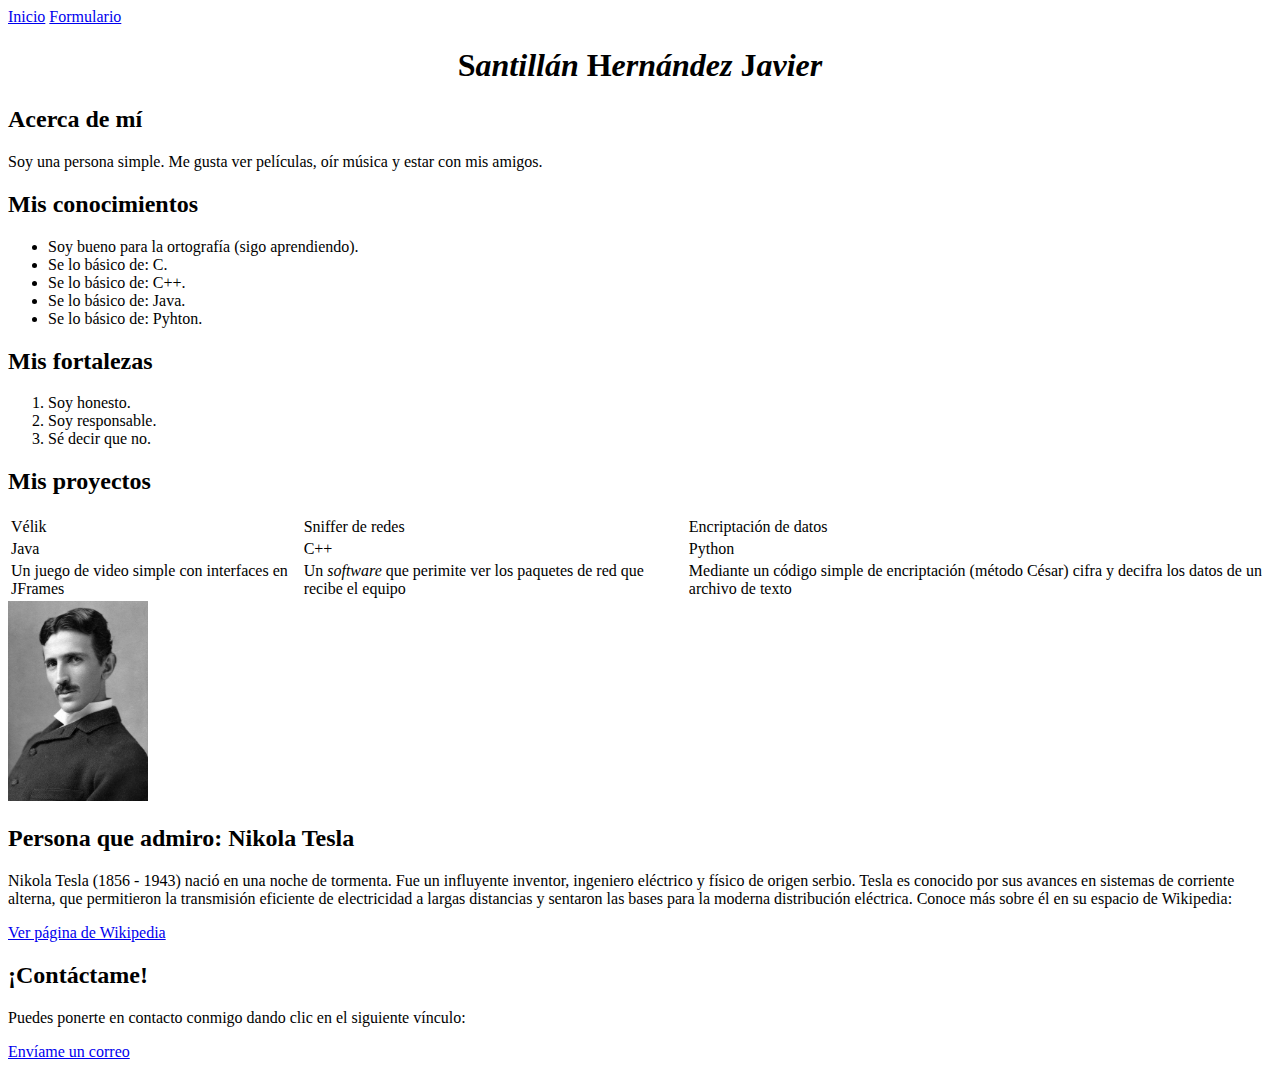
<file: index.html>
<!DOCTYPE html>
<html lang="es">
<head>
  <meta charset="UTF-8">
  <title>Presentación</title>

<link href="https://cdn.jsdelivr.net/npm/bootstrap@5.3.1/dist/css/bootstrap.min.css" rel="stylesheet" integrity="sha384-4bw+/aepP/YC94hEpVNVgiZdgIC5+VKNBQNGCHeKRQN+PtmoHDEXuppvnDJzQIu9" crossorigin="anonymous">
<script src="https://cdn.jsdelivr.net/npm/bootstrap@5.3.1/dist/js/bootstrap.bundle.min.js" integrity="sha384-HwwvtgBNo3bZJJLYd8oVXjrBZt8cqVSpeBNS5n7C8IVInixGAoxmnlMuBnhbgrkm" crossorigin="anonymous"></script>

</head>
<body>

  <div class="navbar bg-dark border-bottom border-body" data-bs-theme="dark">
    <a class="btn btn-dark" href="index.html">Inicio</a>
    <a class="btn btn-dark" href="formulario.html">Formulario</a>
  </div>

  <center><h1><b>S</b><i>antillán</i> <b>H</b><i>ernández</i> <b>J</b><i>avier</i></h1></center>

  <section class="s_info">
    <h2>Acerca de mí</h2>
    <p>Soy una persona simple. Me gusta ver películas, oír música y estar con mis amigos.</p>
  </section>
  
  <div class="listas">
    <section  class="s_cono">
      <h2>Mis conocimientos</h2>
      <div class="listac">
        <ul>
          <li class="list-group-item list-group-item-primary">Soy bueno para la ortografía (sigo aprendiendo).</li>
          <li class="list-group-item list-group-item-primary">Se lo básico de: C.</li>
          <li class="list-group-item list-group-item-primary">Se lo básico de: C++.</li>
          <li class="list-group-item list-group-item-primary">Se lo básico de: Java.</li>
          <li class="list-group-item list-group-item-primary">Se lo básico de: Pyhton.</li>
        </ul>
      </div>
    </section>
    
    <section class="s_fort">
      <h2>Mis fortalezas</h2>
      <div class="listac">
        <ol>
          <li class="list-group-item list-group-item-danger">Soy honesto.</li>
          <li class="list-group-item list-group-item-danger">Soy responsable.</li>
          <li class="list-group-item list-group-item-danger">Sé decir que no.</li>
        </ol>
    </div>
    </section>
  </div>

  <section class="s_proy">
    <h2>Mis proyectos</h2>
    <table class="table table-dark table-striped">
      <tr>
        <td class="tp">Vélik</td>
        <td class="tp">Sniffer de redes</td>
        <td class="tp">Encriptación de datos</td>
      </tr>
      <tr>
        <td>Java</td>
        <td>C++</td>
        <td>Python</td>
      </tr>
      <tr>
        <td>Un juego de video simple con interfaces en JFrames</td>
        <td>Un <i>software</i> que perimite ver los paquetes de red que recibe el equipo</td>
        <td>Mediante un código simple de encriptación (método César) cifra y decifra los datos de un archivo de texto</td>
      </tr>
    </table>
  </section>

  <section class="s_tesla">
      <div class="lado">
          <img src="tesla.jpg" width="140" height="200" alt="Nikola Tesla">
          <div class="text">
              <h2>Persona que admiro: Nikola Tesla</h2>
              <p><span>Nikola Tesla (1856 - 1943)</span> nació en una noche de tormenta. Fue un influyente inventor, ingeniero eléctrico y físico de origen serbio. Tesla es conocido por sus avances en sistemas de corriente alterna, que permitieron la transmisión eficiente de electricidad a largas distancias y sentaron las bases para la moderna distribución eléctrica. Conoce más sobre él en su espacio de Wikipedia:</p>
              <a href="https://es.wikipedia.org/wiki/Nikola_Tesla" target="_blank">Ver página de Wikipedia</a>
          </div>
      </div>
  </section>

  <div class="footer">
    <section class="d-block p-2 text-bg-dark">
        <h2>¡Contáctame!</h2>
        <p>Puedes ponerte en contacto conmigo dando clic en el siguiente vínculo:</p>
        <a href="mailto:javier.santillan@alumnos.udg.mx">Envíame un correo</a>
    </section>
  </div>

</body>
</html>
</file>
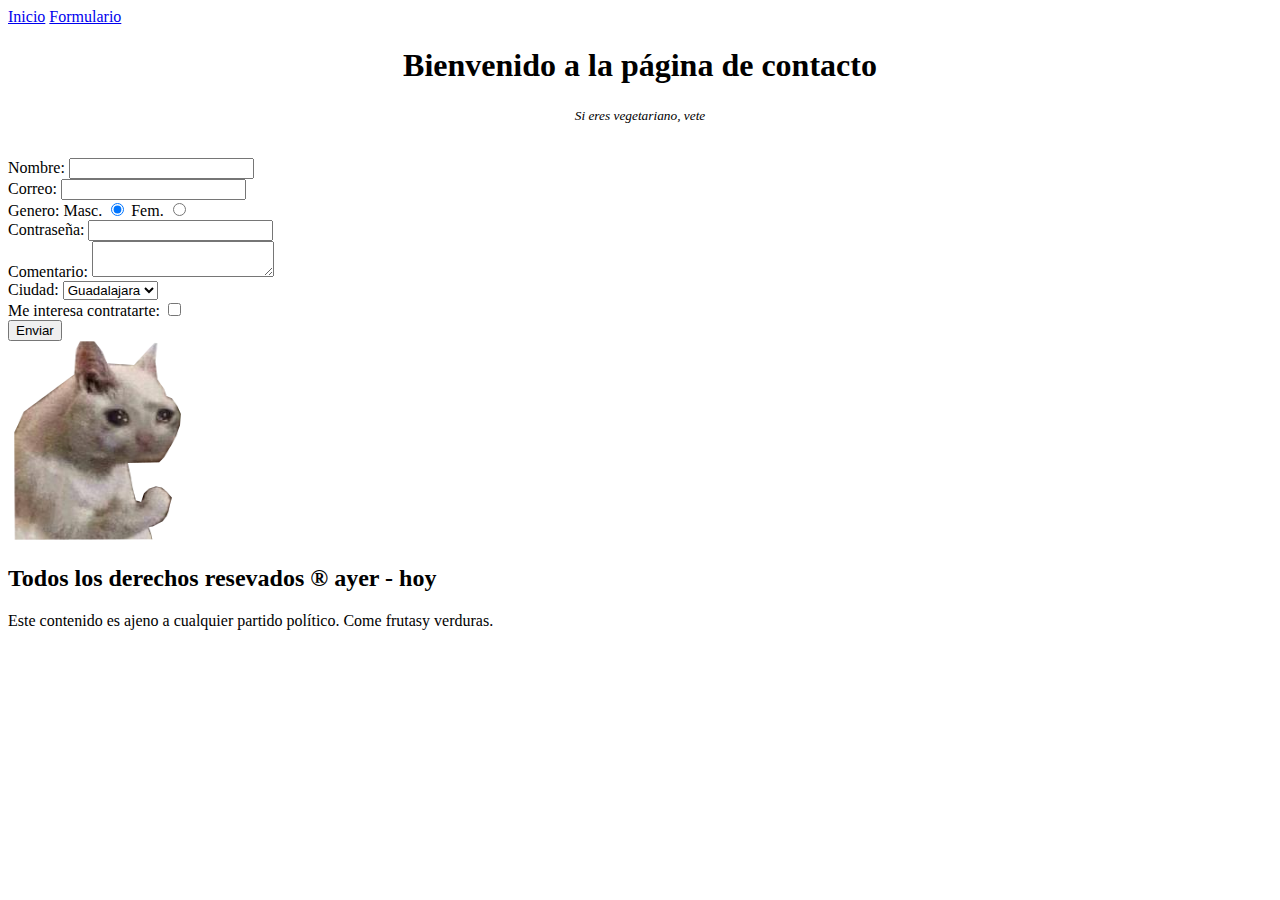
<file: formulario.html>
<!DOCTYPE html>
<html lang="es">
<head>
  <meta charset="UTF-8">
  <title>Contacto</title>

<link href="https://cdn.jsdelivr.net/npm/bootstrap@5.3.1/dist/css/bootstrap.min.css" rel="stylesheet" integrity="sha384-4bw+/aepP/YC94hEpVNVgiZdgIC5+VKNBQNGCHeKRQN+PtmoHDEXuppvnDJzQIu9" crossorigin="anonymous">
<script src="https://cdn.jsdelivr.net/npm/bootstrap@5.3.1/dist/js/bootstrap.bundle.min.js" integrity="sha384-HwwvtgBNo3bZJJLYd8oVXjrBZt8cqVSpeBNS5n7C8IVInixGAoxmnlMuBnhbgrkm" crossorigin="anonymous"></script>

</head>
<body>

  <div class="navbar bg-dark border-bottom border-body" data-bs-theme="dark">
    <a class="btn btn-dark" href="index.html">Inicio</a>
    <a class="btn btn-dark" href="formulario.html">Formulario</a>
  </div>

  <center>
  <h1>Bienvenido a la página de contacto</h1>
  <p><small><i>Si eres vegetariano, vete</i></small></p><br>
  </center>

  <section class="shadow-lg p-3 mb-5 bg-body-tertiary rounded">
  <form method="get" action="index.html">
      <label for="nombre" class="label_form">Nombre:</label>
      <input type="text" id="nombre" name="nombre" required><br>
      
      <label for="correo" class="label_form">Correo:</label>
      <input type="email" id="correo" name="correo" required><br>
      
      <label class="label_form">Genero:</label>
        <label for="masculino">Masc.</label>
        <input type="radio" id="masculino" name="genero" value="masculino" checked>
        <label for="femenino">Fem.</label>
        <input type="radio" id="femenino" name="genero" value="femenino"><br>
      
      <label for="contrasena" class="label_form">Contraseña:</label>
      <input type="password" id="contrasena" name="contrasena" required><br>
      
      <label for="comentario" class="label_form">Comentario:</label>
      <textarea id="comentario" name="comentario"></textarea><br>
      
      <label for="ciudad" class="label_form">Ciudad:</label>
      <select id="ciudad" name="ciudad">
          <option value="ciudad1">Guadalajara</option>
          <option value="ciudad2">Zapopan</option>
          <option value="ciudad3">Tonalá</option>
          <option value="otra">Otra</option>
      </select><br>
      
      <label for="interes" class="label_form">Me interesa contratarte:</label>
      <input type="checkbox" id="interes" name="interes" value="si"><br>
      
      <button type="submit">Enviar</button>
  </form>
  </section>
  <section  class="mitad"><img src="cat.png" width="180" height="200"></section>

  <div class="footer">
    <section class="d-block p-2 text-bg-dark">
        <h2>Todos los derechos resevados ® ayer - hoy</h2>
        <p>Este contenido es ajeno a cualquier partido político. Come frutasy verduras.</p>
    </section>
  </div>

</body>
</html>
</file>
